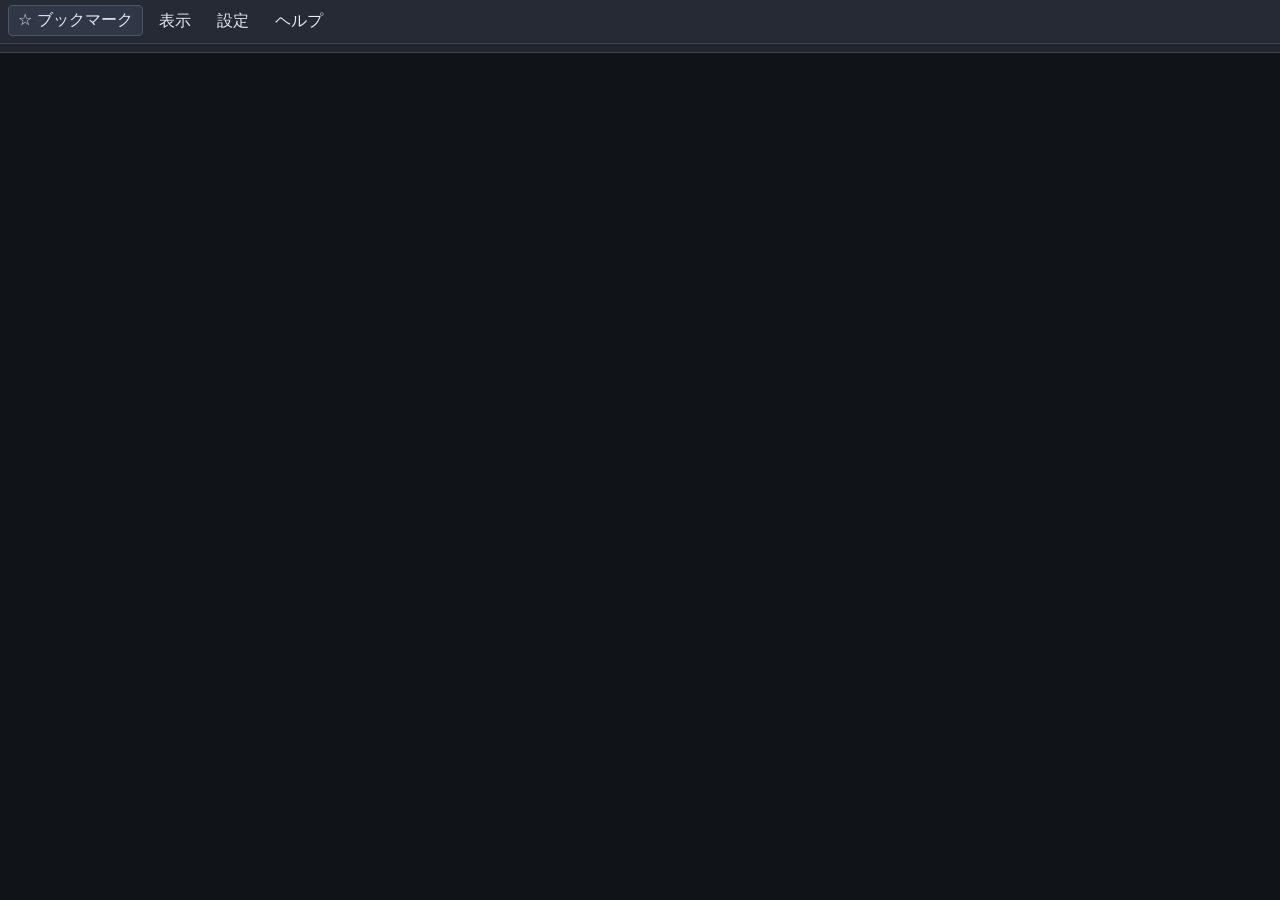
<file: ui/index.html>
<!doctype html>
<html lang="ja">
<head>
  <meta charset="utf-8">
  <meta name="viewport" content="width=device-width, initial-scale=1">
  <title>Dpane</title>
  <link rel="stylesheet" href="style.css">
</head>
<body>
  <header class="app-header">
    <nav aria-label="メニュー">
      <div class="bookmark-container">
        <button id="bookmark-menu-button" type="button" aria-expanded="false">☆ ブックマーク</button>
        <div id="bookmark-popup" class="bookmark-popup" hidden></div>
      </div>
      <details class="view-menu">
        <summary>表示</summary>
        <div class="view-menu-panel">
          <label for="startup-pane-count">起動時のペイン数</label>
          <select id="startup-pane-count">
            <option value="1">1</option>
            <option value="2">2</option>
            <option value="3" selected>3</option>
            <option value="4">4</option>
          </select>
          <label for="ui-scale">画面のスケール <output id="ui-scale-value" for="ui-scale">100%</output></label>
          <input id="ui-scale" type="range" min="70" max="150" step="10" value="100">
          <label class="view-check"><input id="show-hidden-entries" type="checkbox" checked> 隠しファイル・フォルダを表示</label>
          <label class="view-check"><input id="show-shortcut-hints" type="checkbox" checked> ショートカット案内を表示</label>
        </div>
      </details>
      <details class="settings-menu">
        <summary>設定</summary>
        <button id="reset-keybindings" type="button">ショートカットを初期値に戻す</button>
      </details>
      <details class="help-menu">
        <summary>ヘルプ</summary>
        <button id="open-shortcuts" type="button"><span>ショートカット一覧</span><kbd id="shortcut-menu-key">Ctrl+K</kbd></button>
      </details>
    </nav>
  </header>
  <nav id="pane-bar" aria-label="開いているフォルダ"></nav>
  <main id="workspace" aria-label="ファイルペイン"></main>
  <section id="shortcut-page" class="help-page" role="dialog" aria-modal="true" aria-labelledby="shortcut-page-title" hidden>
    <div class="help-page-content">
      <header class="help-page-header">
        <h1 id="shortcut-page-title">キーボードショートカット</h1>
        <button id="close-shortcuts" type="button" aria-label="ショートカット一覧を閉じる">×</button>
      </header>
      <div class="help-page-body">
        <p>ペイン操作のショートカットです。一部はパス欄でも使えます。</p>
        <table>
          <thead><tr><th>キー</th><th>操作</th></tr></thead>
          <tbody>
            <tr><td data-bindings="splitRight">Ctrl+Shift+L</td><td>アクティブペインの右に追加</td></tr>
            <tr><td data-bindings="splitDown">Ctrl+Shift+J</td><td>アクティブペインの下に追加</td></tr>
            <tr><td data-bindings="closePane">Ctrl+Shift+W</td><td>アクティブペインを閉じる</td></tr>
            <tr><td data-bindings="toggleTimes">Ctrl+T</td><td>更新日時を表示 / 非表示</td></tr>
            <tr><td data-bindings="showShortcuts">Ctrl+K</td><td>ショートカット一覧を開く / 閉じる</td></tr>
            <tr><td data-bindings="nextPane previousPane">Ctrl+Tab / Ctrl+Shift+Tab</td><td>次 / 前のペインへ移動</td></tr>
            <tr><td data-bindings="pane1 pane2 pane3 pane4 pane5 pane6 pane7 pane8">Alt+1〜Alt+8</td><td>表示順の1〜8番目のペインへ移動</td></tr>
            <tr><td data-bindings="chooseApplication execute">Ctrl+Shift+O / Ctrl+Shift+E</td><td>別のアプリで開く / 実行を確認</td></tr>
            <tr><td>Ctrl+C / Ctrl+X / Ctrl+V</td><td>コピー / 切り取り / 貼り付け</td></tr>
            <tr><td>Delete</td><td>選択項目をゴミ箱へ移動</td></tr>
            <tr><td>Shift+矢印</td><td>選択範囲を拡大 / 縮小</td></tr>
            <tr><td>F2</td><td>選択項目の名前を変更</td></tr>
            <tr><td>↑ / ↓ / ← / →</td><td>一覧の項目を選択</td></tr>
            <tr><td>文字入力 / Ctrl+F</td><td>名前で一覧を検索</td></tr>
            <tr><td>Enter</td><td>選択項目を開く</td></tr>
            <tr><td>Backspace</td><td>親フォルダへ移動</td></tr>
            <tr><td>F5</td><td>現在のフォルダを更新</td></tr>
          </tbody>
        </table>
        <h2>一覧の名前検索</h2>
        <table>
          <tbody>
            <tr><td>↑ / ↓</td><td>一致候補を前 / 次へ移動</td></tr>
            <tr><td>Enter</td><td>一致項目を開く</td></tr>
            <tr><td>Escape</td><td>検索欄を閉じる</td></tr>
          </tbody>
        </table>
        <h2>パス欄</h2>
        <table>
          <tbody>
            <tr><td>Tab</td><td>フォルダ候補を補完</td></tr>
            <tr><td>↑ / ↓</td><td>補完候補を選択</td></tr>
            <tr><td>Enter</td><td>選択中の候補を反映、または入力パスへ移動</td></tr>
            <tr><td>Escape</td><td>補完候補を閉じる</td></tr>
          </tbody>
        </table>
      </div>
    </div>
  </section>
  <script src="app.js"></script>
</body>
</html>
</file>
<file: ui/style.css>
:root { color-scheme: dark; font-family: system-ui, sans-serif; background: #171a20; color: #e7ebf2; }
* { box-sizing: border-box; }
body { margin: 0; height: 100vh; overflow: hidden; display: grid; grid-template-rows: 44px auto minmax(0, 1fr); }
button, input { font: inherit; }
.app-header { display: flex; align-items: center; padding: 0 8px; background: #252a34; border-bottom: 1px solid #3b4352; }
nav { display: flex; gap: 6px; }
.bookmark-container { position: relative; }
.bookmark-popup { position: absolute; top: 100%; left: 0; z-index: 22; width: min(320px, 90vw); max-height: 70vh; overflow-y: auto; padding: 4px; background: #252a34; border: 1px solid #596579; border-radius: 4px; box-shadow: 0 4px 12px #0009; }
.bookmark-popup[hidden], .bookmark-context[hidden] { display: none; }
.bookmark-popup p { margin: 8px; color: #d4ddea; overflow-wrap: anywhere; }
.bookmark-row { display: flex; gap: 2px; }
.bookmark-open { flex: 1; min-width: 0; overflow: hidden; text-overflow: ellipsis; white-space: nowrap; text-align: left; }
.bookmark-context, .bookmark-submenu { position: fixed; z-index: 24; display: grid; min-width: 170px; padding: 4px; background: #252a34; border: 1px solid #596579; border-radius: 4px; box-shadow: 0 4px 12px #0009; }
.bookmark-context button, .bookmark-submenu button { width: 100%; text-align: left; border-color: transparent; background: transparent; }
.bookmark-context button:hover, .bookmark-submenu button:hover { background: #3b6aa2; }
.bookmark-send { position: relative; }
.bookmark-submenu { display: none; position: absolute; top: -4px; left: 100%; max-height: 80vh; overflow-y: auto; }
.bookmark-send:hover .bookmark-submenu, .bookmark-send:focus-within .bookmark-submenu { display: grid; }
.bookmark-submenu.opens-left { left: auto; right: 100%; }
.bookmark-submenu.opens-up { top: auto; bottom: -4px; }
.view-menu, .help-menu, .settings-menu { position: relative; }
.view-menu summary, .help-menu summary, .settings-menu summary { cursor: pointer; list-style: none; padding: 6px 10px; border-radius: 4px; }
.view-menu summary::-webkit-details-marker, .help-menu summary::-webkit-details-marker, .settings-menu summary::-webkit-details-marker { display: none; }
.view-menu summary:hover, .view-menu[open] summary, .help-menu summary:hover, .help-menu[open] summary, .settings-menu summary:hover, .settings-menu[open] summary { background: #3b4658; }
.view-menu-panel { position: absolute; top: 100%; left: 0; z-index: 20; display: grid; gap: 10px; min-width: 245px; padding: 12px; background: #252a34; border: 1px solid #596579; border-radius: 4px; box-shadow: 0 4px 12px #0009; }
.help-menu > button, .settings-menu > button { position: absolute; top: 100%; left: 0; z-index: 20; display: flex; align-items: center; justify-content: space-between; gap: 18px; white-space: nowrap; background: #252a34; border-color: #596579; box-shadow: 0 4px 12px #0009; }
.help-menu kbd { padding: 1px 5px; border: 1px solid #69788d; border-radius: 3px; color: #bedcff; background: #171d27; font: .78em ui-monospace, monospace; }
.view-menu-panel output { float: right; }
.view-menu-panel input[type="range"] { width: 100%; margin: 0; }
.view-check { display: flex; align-items: center; gap: 6px; white-space: nowrap; }
button { color: inherit; background: #303746; border: 1px solid #4b566a; border-radius: 4px; padding: 4px 9px; cursor: pointer; }
button:hover, button.selected { background: #3b6aa2; border-color: #6193cc; }
button:disabled { opacity: .45; cursor: default; }
button:disabled:hover { background: #303746; border-color: #4b566a; }
#workspace { display: flex; padding: 6px; min-width: 0; min-height: 0; background: #101318; }
.split { display: flex; flex: 1 1 0; min-width: 0; min-height: 0; overflow: hidden; }
.split.horizontal { flex-direction: row; }
.split.vertical { flex-direction: column; }
.split-child { display: flex; min-width: 0; min-height: 0; overflow: hidden; }
.split-child > .pane, #workspace > .pane { flex: 1 1 0; }
.pane { position: relative; min-width: 0; min-height: 0; display: grid; grid-template-rows: auto auto 1fr; border: 1px solid #3e4859; border-radius: 5px; overflow: hidden; background: #20252e; outline: none; }
.pane.focused { border-color: #76aee9; box-shadow: inset 0 0 0 1px #76aee9; }
.pane-header { display: flex; flex-wrap: wrap; align-items: center; gap: 6px; padding: 6px; min-width: 0; overflow: hidden; background: #2b323e; border-bottom: 1px solid #3e4859; }
.pane-header .split-horizontal, .pane-header .split-vertical, .pane-header .close-pane { flex: 0 0 auto; min-width: 30px; padding: 4px 5px; }
.pane-title { font-weight: 650; font-size: .85rem; color: #bac8de; min-width: 34px; max-width: 150px; overflow: hidden; text-overflow: ellipsis; white-space: nowrap; }
.path, .incremental-search input { min-width: 0; color: #f3f6fb; background: #171b23; border: 1px solid #4c586d; border-radius: 3px; padding: 4px 6px; }
.path { flex: 1 1 60px; }
.entry-list { min-height: 0; height: 100%; overflow: auto; padding: 3px; display: grid; grid-template-columns: repeat(var(--entry-columns, 1), minmax(0, 1fr)); grid-auto-rows: min-content; align-content: start; gap: 3px; }
.entry-list.show-modified { --entry-columns: 1; }
.incremental-search { position: absolute; right: 12px; bottom: 8px; z-index: 5; display: flex; align-items: center; gap: 6px; max-width: calc(100% - 24px); }
.incremental-search[hidden] { display: none; }
.incremental-search input { width: 180px; border-color: #707070; }
.incremental-search input:focus { outline: none; }
.selection-box { position: fixed; z-index: 15; pointer-events: none; border: 1px solid #76aee9; background: #76aee944; box-sizing: border-box; }
.entry { display: flex; align-items: center; gap: 7px; width: 100%; text-align: left; border-color: transparent; background: transparent; padding: 5px 7px; }
.entry:hover { background: #33465e; }
.entry.selected { background: #46505e; border-color: #687485; }
.pane.focused .entry.selected { background: #3b6aa2; border-color: #6193cc; }
.entry:focus-visible { outline: 1px solid #b5d7ff; outline-offset: -2px; }
.entry-icon { position: relative; flex: 0 0 20px; width: 20px; height: 20px; }
.drag-image { position: fixed; left: 0; top: 0; z-index: -1; pointer-events: none; }
.folder-icon::before { content: ""; position: absolute; left: 1px; top: 5px; width: 18px; height: 13px; border: 1px solid #7dc3ff; border-radius: 3px; background: linear-gradient(145deg, #57b3ff, #2478ca); box-shadow: inset 0 1px #b7e1ff66, 0 1px 2px #061a33aa; }
.folder-icon::after { content: ""; position: absolute; left: 3px; top: 2px; width: 9px; height: 5px; border: 1px solid #8dccff; border-bottom: 0; border-radius: 3px 3px 0 0; background: linear-gradient(145deg, #75c5ff, #3b91e1); }
.file-icon::before { content: ""; position: absolute; left: 3px; top: 1px; width: 13px; height: 17px; border: 1px solid #91cfff; border-radius: 3px; background: linear-gradient(145deg, #eaf6ff, #a8d8ff); box-shadow: inset 0 1px #fff9, 0 1px 2px #061a3388; }
.file-icon::after { content: ""; position: absolute; left: 6px; top: 8px; width: 8px; height: 2px; border-top: 2px solid #3289dc; border-bottom: 2px solid #5aa8ed; box-shadow: 0 4px 0 -1px #78baf2; }
.entry-name { flex: 1 1 auto; min-width: 0; overflow: hidden; text-overflow: ellipsis; white-space: nowrap; }
.entry-time { flex: 0 0 auto; color: #c3d0e1; font-size: .75rem; white-space: nowrap; font-variant-numeric: tabular-nums; }
.status-row { display: flex; align-items: center; min-width: 0; border-bottom: 1px solid #3e4859; }
.status { flex: 1 1 auto; min-width: 0; margin: 0; padding: 5px 8px; color: #aebbd0; font-size: .78rem; overflow: hidden; text-overflow: ellipsis; white-space: nowrap; }
.status.error { color: #ffb2b2; }
.toggle-times { flex: 0 0 auto; padding: 3px 6px; border: 0; border-radius: 0; background: transparent; color: #aebbd0; font-size: .75rem; white-space: nowrap; }
.toggle-times[aria-pressed="true"] { color: #fff; background: #3b6aa2; }
.divider { flex: 0 0 6px; background: transparent; touch-action: none; }
.divider:hover, .divider.dragging { background: #6395cb; }
.split.horizontal > .divider { cursor: col-resize; }
.split.vertical > .divider { cursor: row-resize; }
.file-menu { position: fixed; z-index: 10; display: grid; gap: 2px; min-width: 170px; padding: 4px; background: #252a34; border: 1px solid #596579; border-radius: 4px; box-shadow: 0 4px 12px #0009; }
.file-menu[hidden] { display: none; }
.file-menu button { text-align: left; border-color: transparent; background: transparent; }
.file-menu button:hover, .file-menu button:focus { background: #3b6aa2; }
.path-completions { position: fixed; z-index: 12; max-height: 220px; overflow-y: auto; background: #252a34; border: 1px solid #596579; border-radius: 4px; box-shadow: 0 4px 12px #0009; }
.path-completions[hidden] { display: none; }
.completion-option { display: block; width: 100%; border: 0; border-radius: 0; background: transparent; text-align: left; overflow: hidden; text-overflow: ellipsis; white-space: nowrap; }
.completion-option.selected, .completion-option:hover { background: #3b6aa2; }
.completion-note { padding: 4px 9px; color: #aebbd0; font-size: .78rem; }
.help-page { position: fixed; z-index: 30; inset: 0; display: grid; place-items: center; padding: 24px; background: #090c12b8; }
.help-page[hidden] { display: none; }
.help-page-content { display: grid; grid-template-rows: auto minmax(0, 1fr); width: min(760px, 100%); max-height: 100%; overflow: hidden; border: 1px solid #5c7da5; border-radius: 8px; background: #202834; box-shadow: 0 16px 48px #000b; }
.help-page-header { display: flex; align-items: center; justify-content: space-between; gap: 12px; padding: 12px 16px; background: #2b394c; border-bottom: 1px solid #4c6583; }
.help-page-header h1 { margin: 0; font-size: 1.1rem; }
.help-page-header button { min-width: 32px; padding: 3px 7px; font-size: 1.2rem; }
.help-page-body { overflow: auto; padding: 16px; }
.help-page-body p { margin-top: 0; color: #c3d0e1; }
.help-page-body h2 { margin: 22px 0 8px; font-size: 1rem; }
.help-page table { width: 100%; border-collapse: collapse; }
.help-page th, .help-page td { padding: 7px 9px; border-bottom: 1px solid #3e5066; text-align: left; }
.help-page th { color: #cce6ff; background: #2b394c; }
.help-page td:first-child { width: 40%; color: #8fc7ff; font-family: ui-monospace, monospace; white-space: nowrap; }

#pane-bar { display: flex; gap: 4px; min-width: 0; overflow-x: auto; padding: 4px 6px; background: #20252e; border-bottom: 1px solid #3b4352; }
#pane-bar button { flex: 0 0 auto; max-width: 180px; overflow: hidden; text-overflow: ellipsis; white-space: nowrap; }
#pane-bar button.pane-bar-minimized { color: #aebbd0; border-style: dashed; font-size: 0.8em; }
#pane-bar button.pane-bar-maximized { background: #3b6aa2; border-color: #8bc2fa; }
.pane-header .minimize-pane, .pane-header .maximize-pane { flex: 0 0 auto; min-width: 30px; padding: 4px 5px; }
</file>
